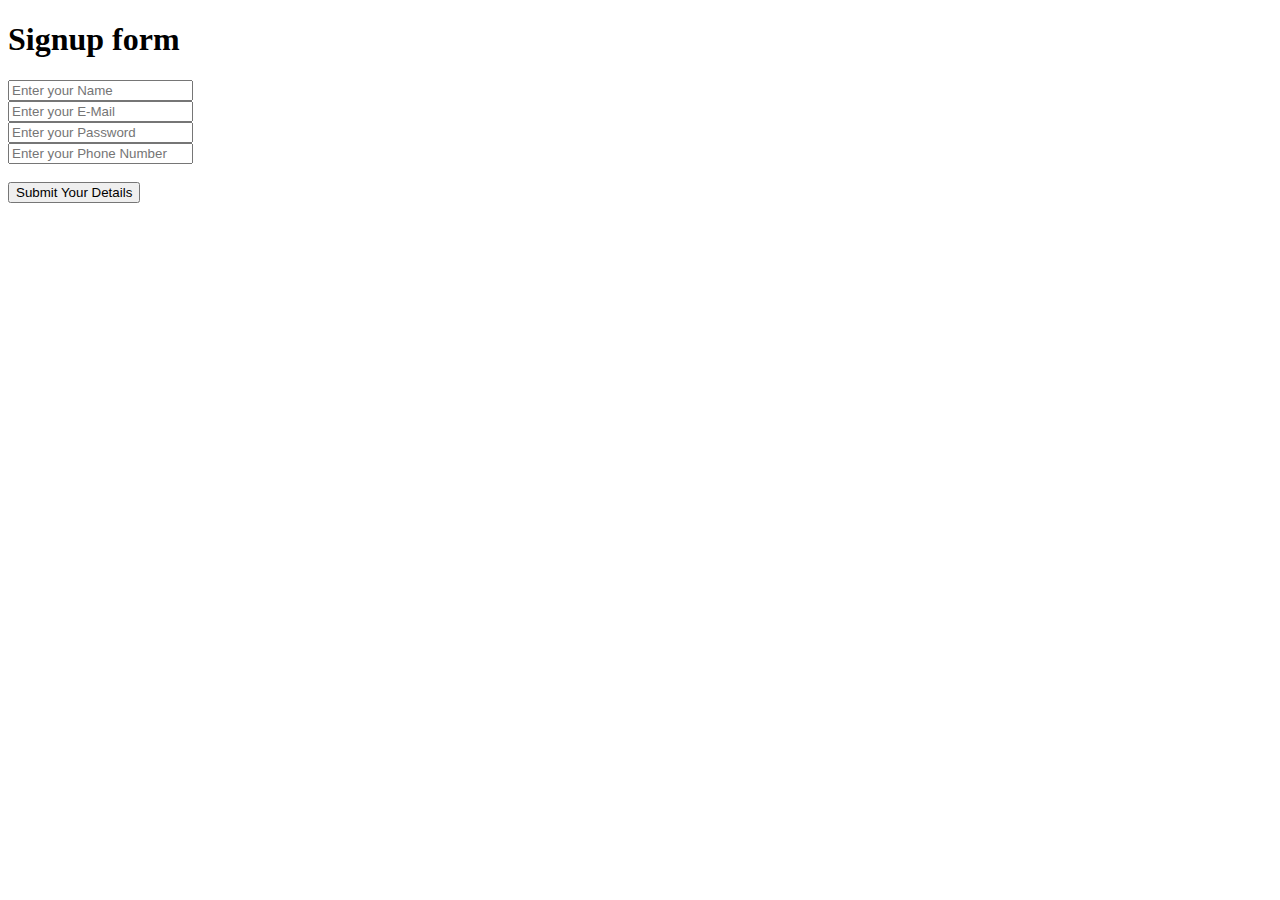
<file: Part B/mongo program/public/index.html>
<!DOCTYPE html>
<html lang="en">

<head>
   <meta charset="UTF-8">
   <meta name="viewport" content="width=device-width, initial-scale=1.0">
   <title>SignUp Form - MongoDB</title>
</head>

<body>
   <form action="/Success" method="POST">

      <h1> Signup form </h1>

      <input class="box" type="text" name="name" id="name" placeholder="Enter your Name" required /><br>

      <input class="box" type="email" name="email" id="email" placeholder="Enter your E-Mail " required /><br>

      <input class="box" type="password" name="password" id="password" placeholder="Enter your Password " required/><br>

      <input class="box" type="text" name="phone" id="phone" placeholder="Enter your Phone Number " required/><br>
      <br>
      <input type="submit" id="submitDetails" name="submitDetails" value="Submit Your Details" /><br>

   </form>
</body>
</html>
</file>
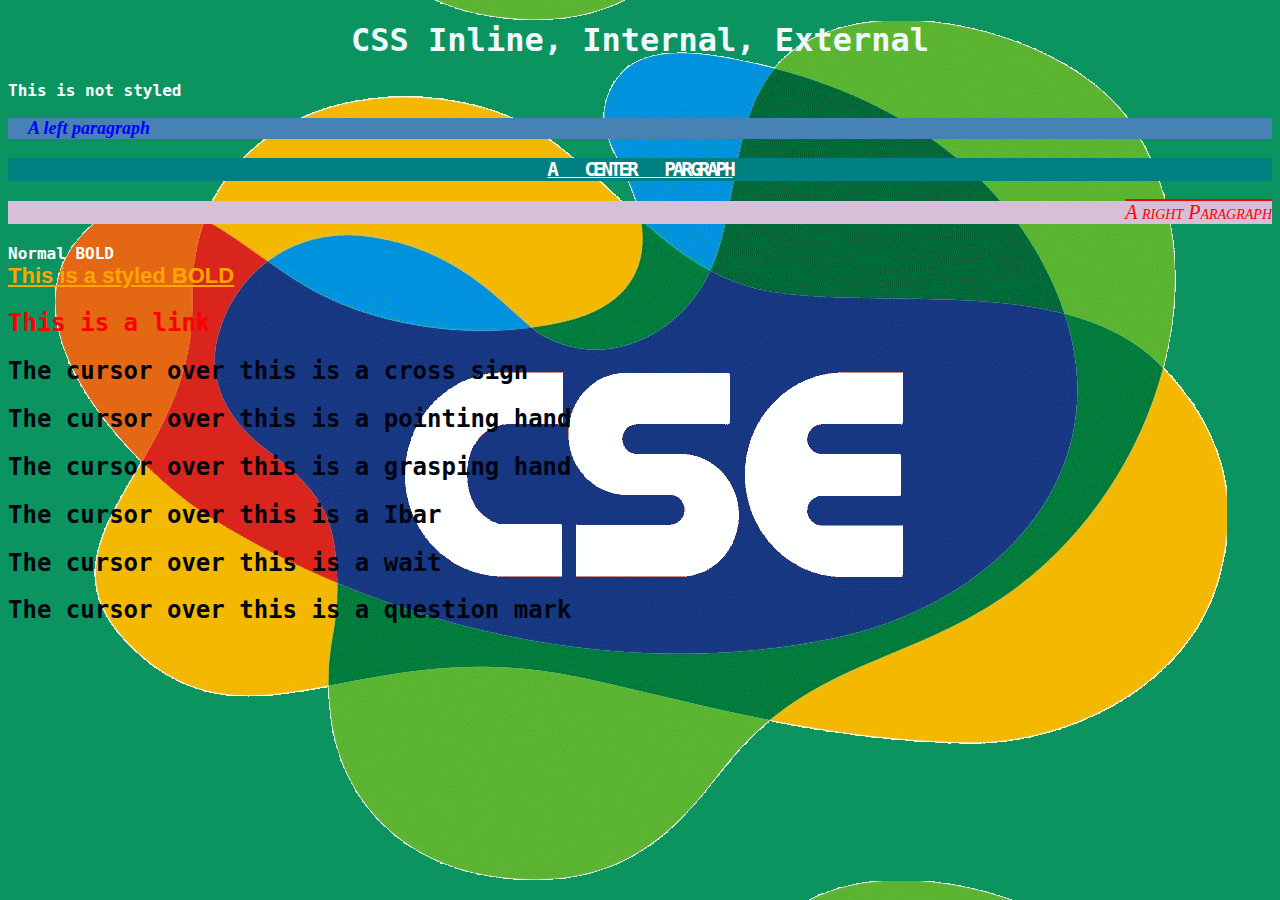
<file: 2.html>
<!DOCTYPE html>
<html lang="en">
<head>
    <meta charset="UTF-8">
    <meta http-equiv="X-UA-Compatible" content="IE=edge">
    <meta name="viewport" content="width=device-width, initial-scale=1.0">
    <title>Program 2</title>
    <link rel="stylesheet" href="2.css">
    <style>
        body{
            background-image: url('cse.png');
            background-repeat: repeat-y ;
            background-position: center;
            background-attachment: fixed;
            background-color:rgb(11, 148, 95);
        }

        a:link{
            text-decoration: none;
            color:red;
        }

        a:visited{
            text-decoration: none;
            color:chartreuse;
        }

        a:hover{
            text-decoration: underline;
            color: purple;
        }

        a:active{
            text-decoration:underline;
            color: blue;
        }

        h2{
            color:rgb(1, 5, 17);
        }

        h2:hover{
            text-decoration: underline;
            color:silver;
        }

        .c1{
            cursor:crosshair;
        }
        .c2{
            cursor:pointer;
        }
        .c3{
            cursor:move;
        }
        .c4{
            cursor:text;
        }
        .c5{
            cursor:wait;
        }
        .c6{
            cursor:help;
        }




    </style>
</head>
<body>
    <h1 style="text-align:center;color:aliceblue;">CSS Inline, Internal, External</h1>
    <p>This is not styled</p>
    <p class="left" style="background-color:steelblue">A left paragraph</p>
    <p class="center" style="background-color:teal">A center Pargraph</p>
    <p class="right" style="background-color:thistle">A right Paragraph</p>
    <b>Normal BOLD</b><br>
    <b id="headline">This is a styled BOLD</b>

    <h2><b><a href="1.html">This is a link</a></b></h2> 
    <h2 class="c1">The cursor over this is a cross sign</h2>
    <h2 class="c2">The cursor over this is a pointing hand</h2>
    <h2 class="c3">The cursor over this is a grasping hand</h2>
    <h2 class="c4">The cursor over this is a Ibar</h2>
    <h2 class="c5">The cursor over this is a wait</h2>
    <h2 class="c6">The cursor over this is a question mark</h2>
</body>
</html>
</file>
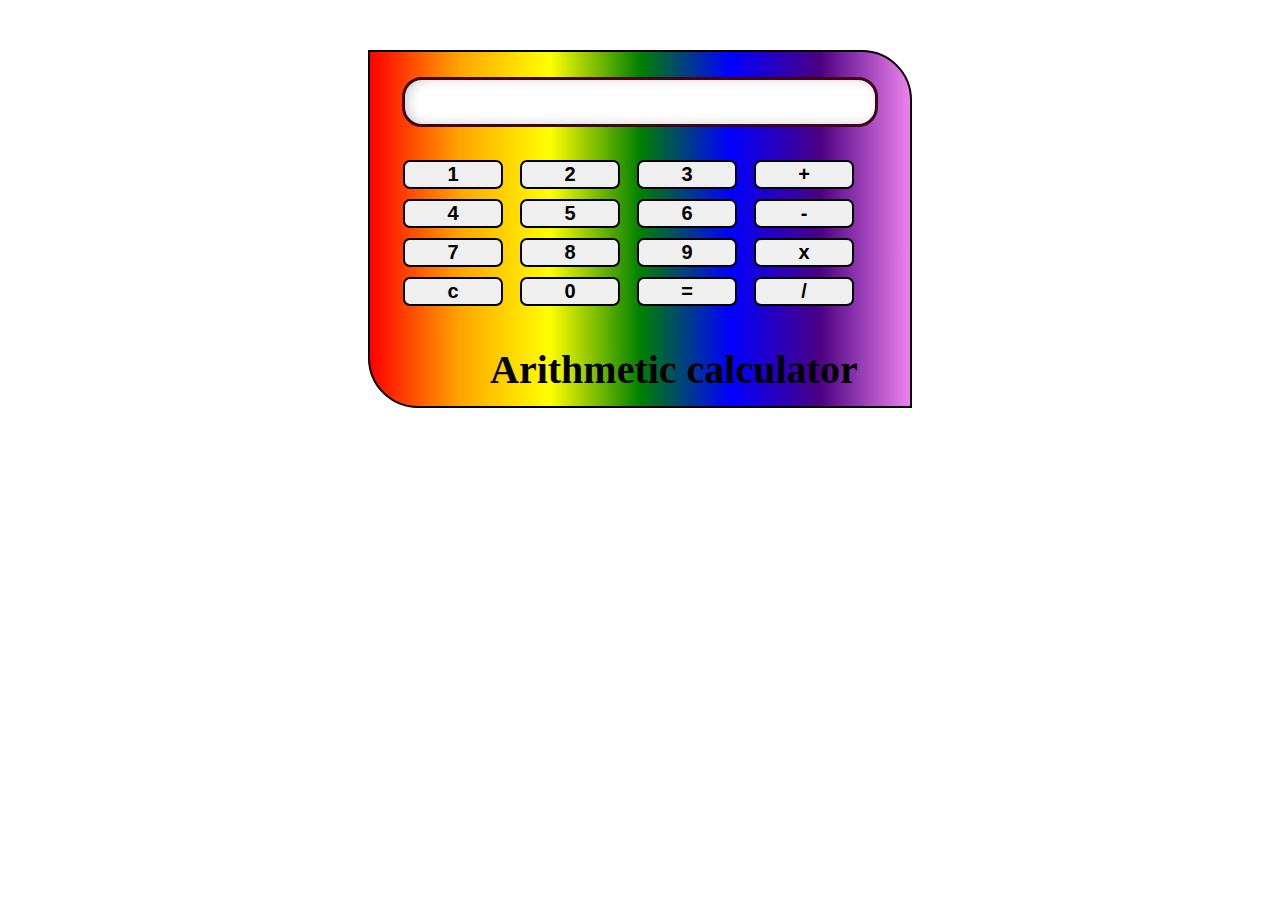
<file: 3.html>
<!DOCTYPE html>
<html lang="en">
<head>
    <meta charset="UTF-8">
    <meta http-equiv="X-UA-Compatible" content="IE=edge">
    <meta name="viewport" content="width=device-width, initial-scale=1.0">
    <title>calculator</title>
    <link rel="stylesheet" href="3.css">
</head>
<body>
    <div class="calc">
        <form action="" name="calculator">
            <input type="text" name="answer" class=box>
            <br>
            <input type="button" value="1" onClick="calculator.answer.value += '1'">
            <input type="button" value="2" onClick="calculator.answer.value += '2'">
            <input type="button" value="3" onClick="calculator.answer.value += '3'">
            <input type="button" value="+" onClick="calculator.answer.value += '+'">
            <br>
            <input type="button" value="4" onClick="calculator.answer.value += '4'">
            <input type="button" value="5" onClick="calculator.answer.value += '5'">
            <input type="button" value="6" onClick="calculator.answer.value += '6'">
            <input type="button" value="-" onClick="calculator.answer.value += '-'">
            <br>
            <input type="button" value="7" onClick="calculator.answer.value += '7'">
            <input type="button" value="8" onClick="calculator.answer.value += '8'">
            <input type="button" value="9" onClick="calculator.answer.value += '9'">
            <input type="button" value="x" onClick="calculator.answer.value += '*'">
            <br>
            <input type="button" value=" c " onClick="calculator.answer.value = ''" />
            <input type="button" value=" 0 " onClick="calculator.answer.value += '0'" />
            <input type="button" value=" = " onClick="calculator.answer.value = eval(calculator.answer.value)" /> 
            <input type="button" value=" / " onClick="calculator.answer.value += '/'" />
            <br>
        </form>
        <div id="cal"><p>Arithmetic calculator</p>
        </div>
    </div>
</body>
</html>
</file>
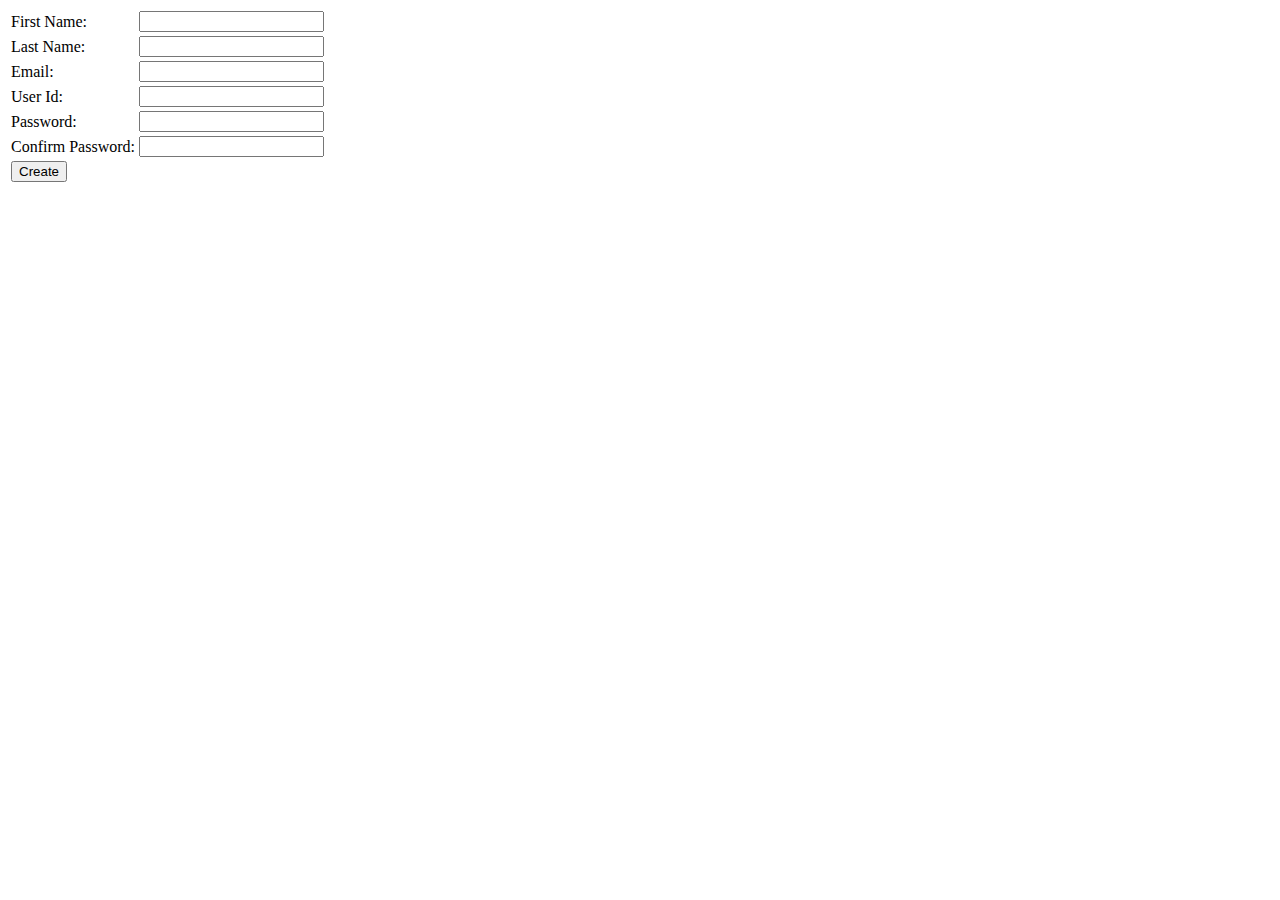
<file: 5.html>
<html>

<head>
    <title>Form Validation</title>
    <script type="text/javascript">
        var divs = new Array();
        divs[0] = "errFirst";
        divs[1] = "errLast";
        divs[2] = "errEmail";
        divs[3] = "errUid";
        divs[4] = "errPassword";
        divs[5] = "errConfirm";

        function validate() {
            var inputs = new Array();
            inputs[0] = document.getElementById('first').value;
            inputs[1] = document.getElementById('last').value;
            inputs[2] = document.getElementById('email').value;
            inputs[3] = document.getElementById('uid').value;
            inputs[4] = document.getElementById('password').value;
            inputs[5] = document.getElementById('confirm').value;
            var errors = new Array();
            errors[0] = "<span style='color:red'>Please enter your first name!</span>";
            errors[1] = "<span style='color:red'>Please enter your last name!</span>";
            errors[2] = "<span style='color:red'>Please enter your email!</span>";
            errors[3] = "<span style='color:red'>Please enter your user id!</span>";
            errors[4] = "<span style='color:red'>Please enter your password!</span>";
            errors[5] = "<span style='color:red'>Please confirm your password!</span>";
            for (i in inputs) {
                var errMessage = errors[i];
                var div = divs[i];
                if (inputs[i] == "")
                    document.getElementById(div).innerHTML = errMessage;
                else if (i == 2) {
                    var atpos = inputs[i].indexOf("@");
                    var dotpos = inputs[i].lastIndexOf(".");
                    if (atpos < 1 || dotpos < atpos + 2 || dotpos + 2 >= inputs[i].length)
                        document.getElementById('errEmail').innerHTML =
                        "<span style='color: red'>Enter a valid email address!</span > ";
                    else
                        document.getElementById(div).innerHTML = "OK!";
                } else if (i == 5) {
                    var first = document.getElementById('password').value;
                    var second = document.getElementById('confirm').value;
                    if (second != first)
                        document.getElementById('errConfirm').innerHTML =
                        "<span style='color:red'>Your passwords don't match!</span > ";
                    else
                        document.getElementById(div).innerHTML = "OK!";
                } else
                    document.getElementById(div).innerHTML = "OK!";
            }
        }

        function finalValidate() {
            var count = 0;
            for (i = 0; i < 6; i++) {
                var div = divs[i];
                if (document.getElementById(div).innerHTML == "OK!")
                    count = count + 1;
            }
            if (count == 6)
                document.getElementById("errFinal").innerHTML = "All the data you entered is correct!!!";
        }
    </script>
</head>

<body>
    <table id="table1">
        <tr>
            <td>First Name:</td>
            <td><input type="text" id="first" onkeyup="validate();" /></td>
            <td>
                <div id="errFirst"></div>
            </td>
        </tr>
        <tr>
            <td>Last Name:</td>
            <td><input type="text" id="last" onkeyup="validate();" /></td>
            <td>
                <div id="errLast"></div>
            </td>
        </tr>
        <tr>
            <td>Email:</td>
            <td><input type="text" id="email" onkeyup="validate();" /></td>
            <td>
                <div id="errEmail"></div>
            </td>
        </tr>
        <tr>
            <td>User Id:</td>
            <td><input type="text" id="uid" onkeyup="validate();" /></td>
            <td>
                <div id="errUid"></div>
            </td>
        </tr>
        <tr>
            <td>Password:</td>
            <td><input type="password" id="password" onkeyup="validate();" /></td>
            <td>
                <div id="errPassword"></div>
            </td>
        </tr>
        <tr>
            <td>Confirm Password:</td>
            <td><input type="password" id="confirm" onkeyup="validate();" /></td>
            <td>
                <div id="errConfirm"></div>
            </td>
        </tr>
        <tr>
            <td><input type="button" id="create" value="Create" onclick="validate();finalValidate();" /></td>
            <td>
                <div id="errFinal"></div>
            </td>
        </tr>
    </table>
</body>

</html>
</file>
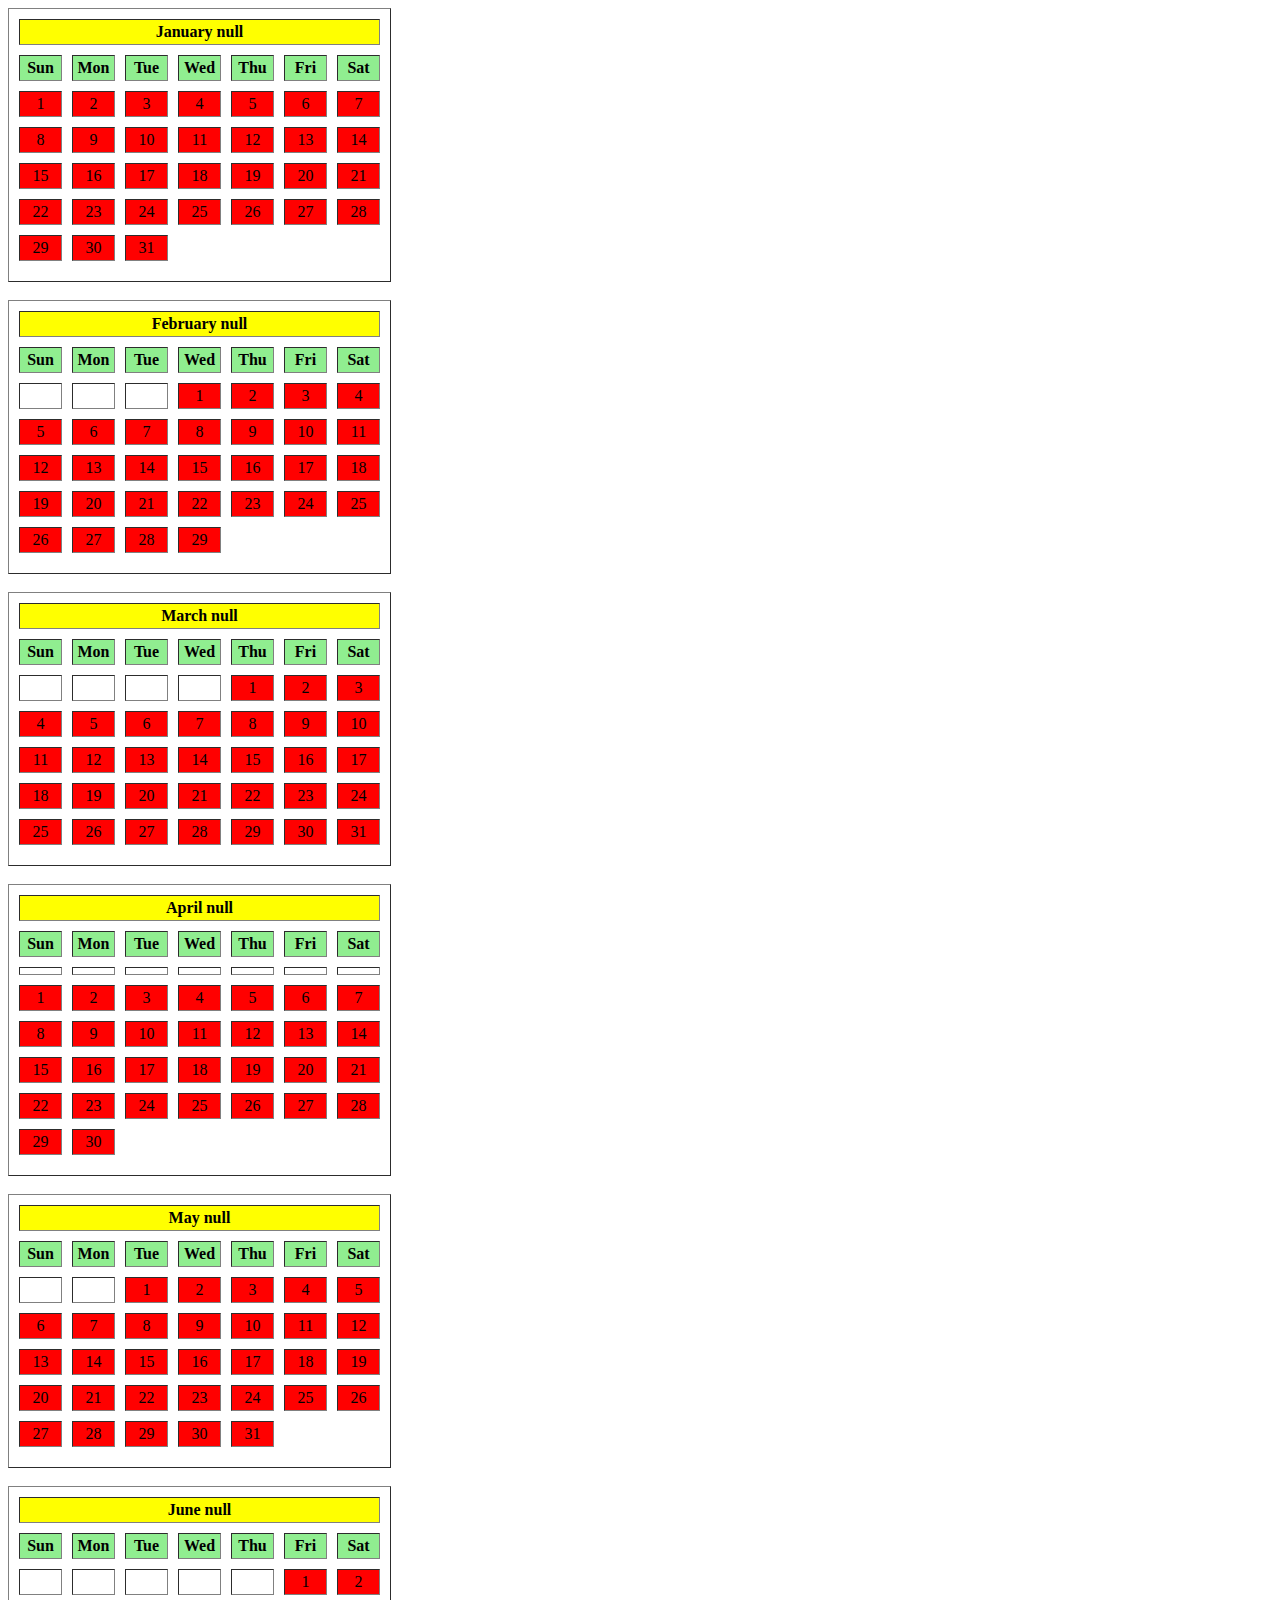
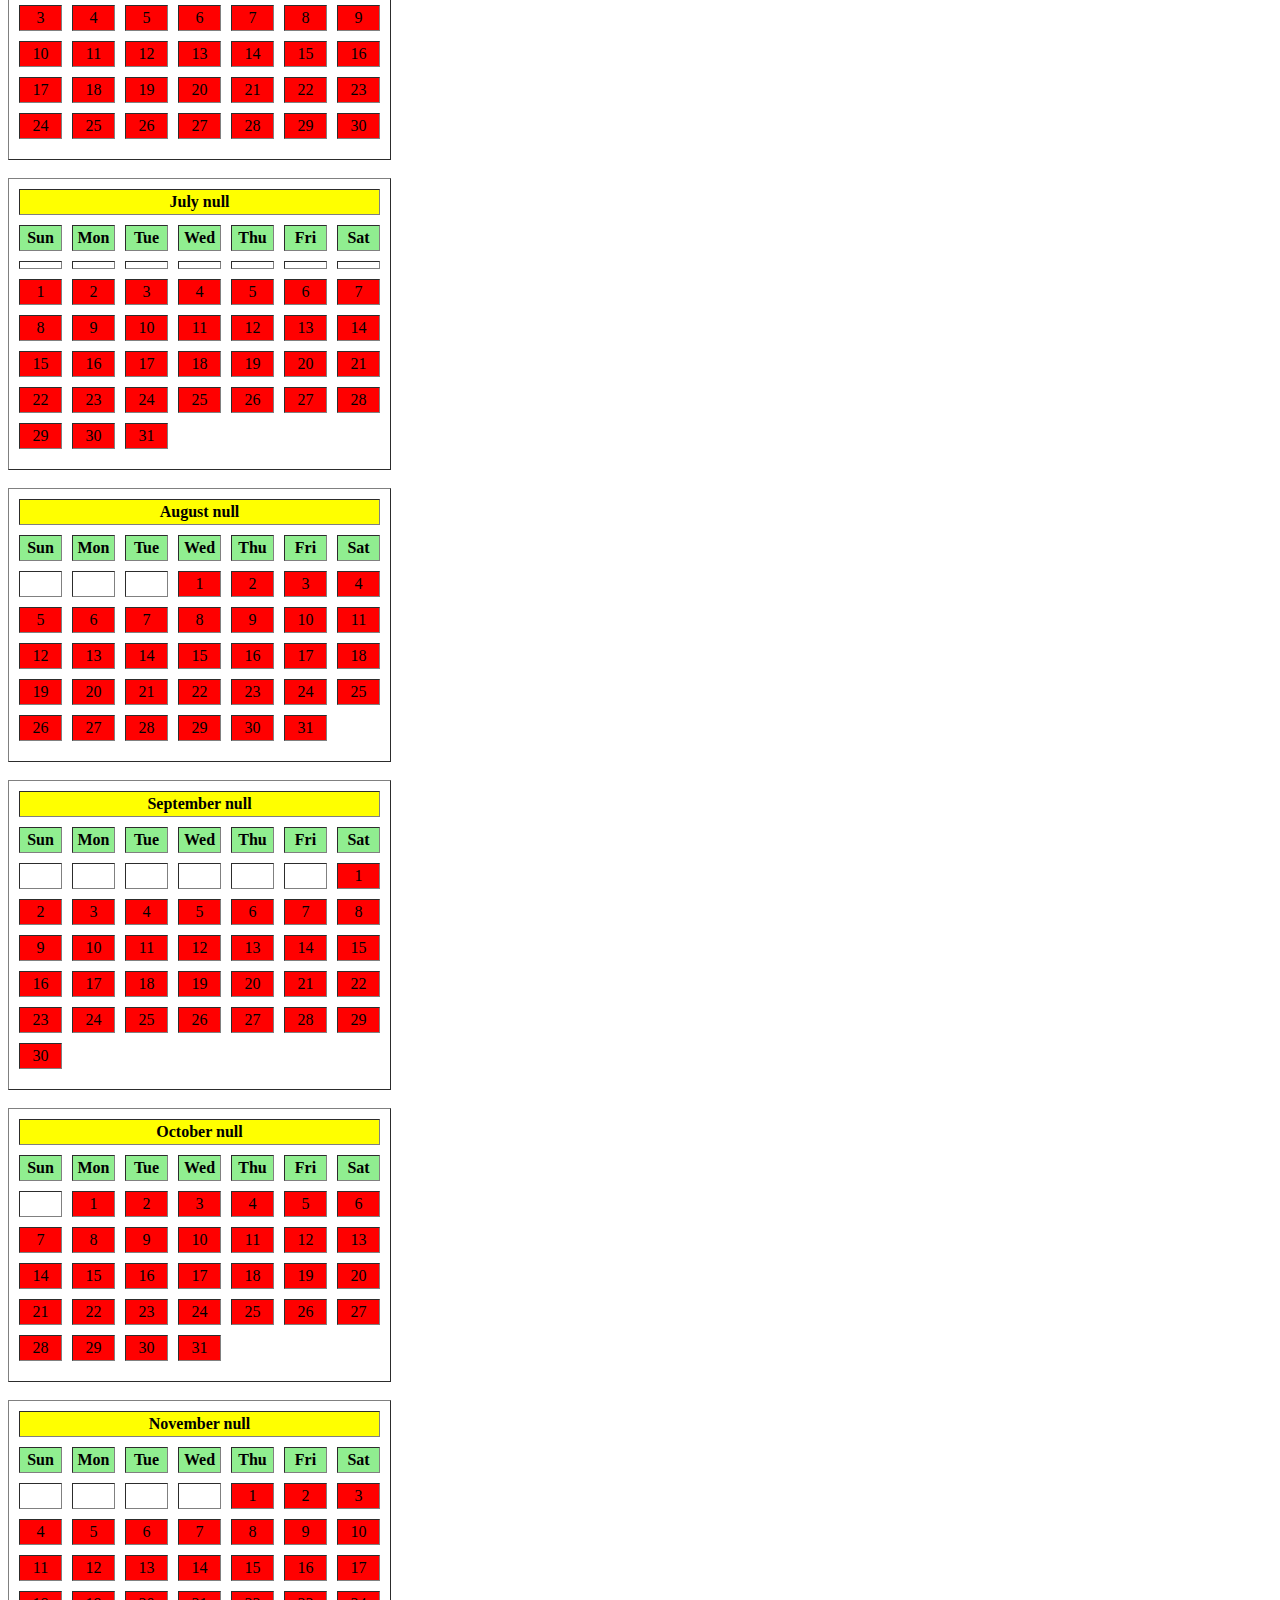
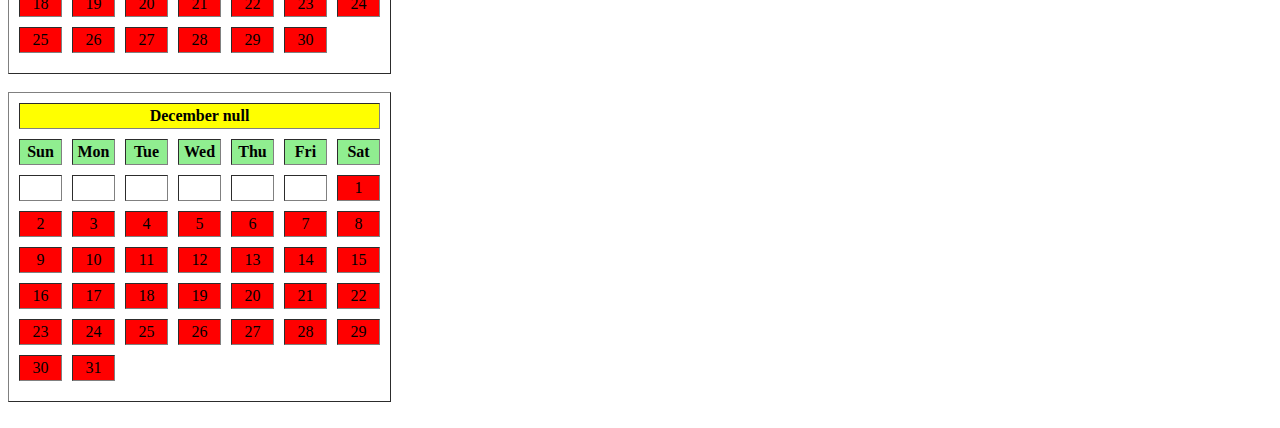
<file: 6.html>
<html>

<head>
    <script language="javascript">
        function day_title(day_name) {
            document.write("<td align=center width=35 bgcolor=lightgreen><b>" + day_name + "</b></td>");
        }

        function fill_table(month, month_len) {
            day = 1;
            document.write("<table border=1 cellspacing=10 cellpadding=3%>");
            document.write("<tr>");
            document.write("<td colspan=7 align=center bgcolor=yellow><b>" + month + " " + year + "</b>");
            document.write("</tr>");
            document.write("<tr>");
            day_title("Sun");
            day_title("Mon");
            day_title("Tue");
            day_title("Wed");
            day_title("Thu");
            day_title("Fri");
            day_title("Sat");
            document.write("</tr>");
            // document.write("</tr><tr>");
            for (var i = 1; i < start_day; i++) {
                document.write("<td>");
            }
            for (var i = start_day; i < 8; i++) {
                document.write("<td align=center bgcolor=red>" + day + "</td>");
                day++;
            }
            document.write("<tr>");
            while (day <= month_len) {
                for (var i = 1; i <= 7 && day <= month_len; i++) {
                    document.write("<td align=center bgcolor=red>" + day + "</td>");
                    day++;
                }
                document.write("<tr>");
                start_day = i;
            }
            document.write("</tr></table><br>");
        }
        year = prompt("Enter year ", 2021);
        today = new Date("January 1, " + year);
        alert(today.getDay());
        start_day = today.getDay() + 1;
        fill_table("January", 31);
        if (year % 4 == 0)
            fill_table("February", 29);
        else
            fill_table("February", 28);
        fill_table("March", 31);
        fill_table("April", 30);
        fill_table("May", 31);
        fill_table("June", 30);
        fill_table("July", 31);
        fill_table("August", 31);
        fill_table("September", 30);
        fill_table("October", 31);
        fill_table("November", 30);
        fill_table("December", 31);
    </script>
</head>

</html>
</file>
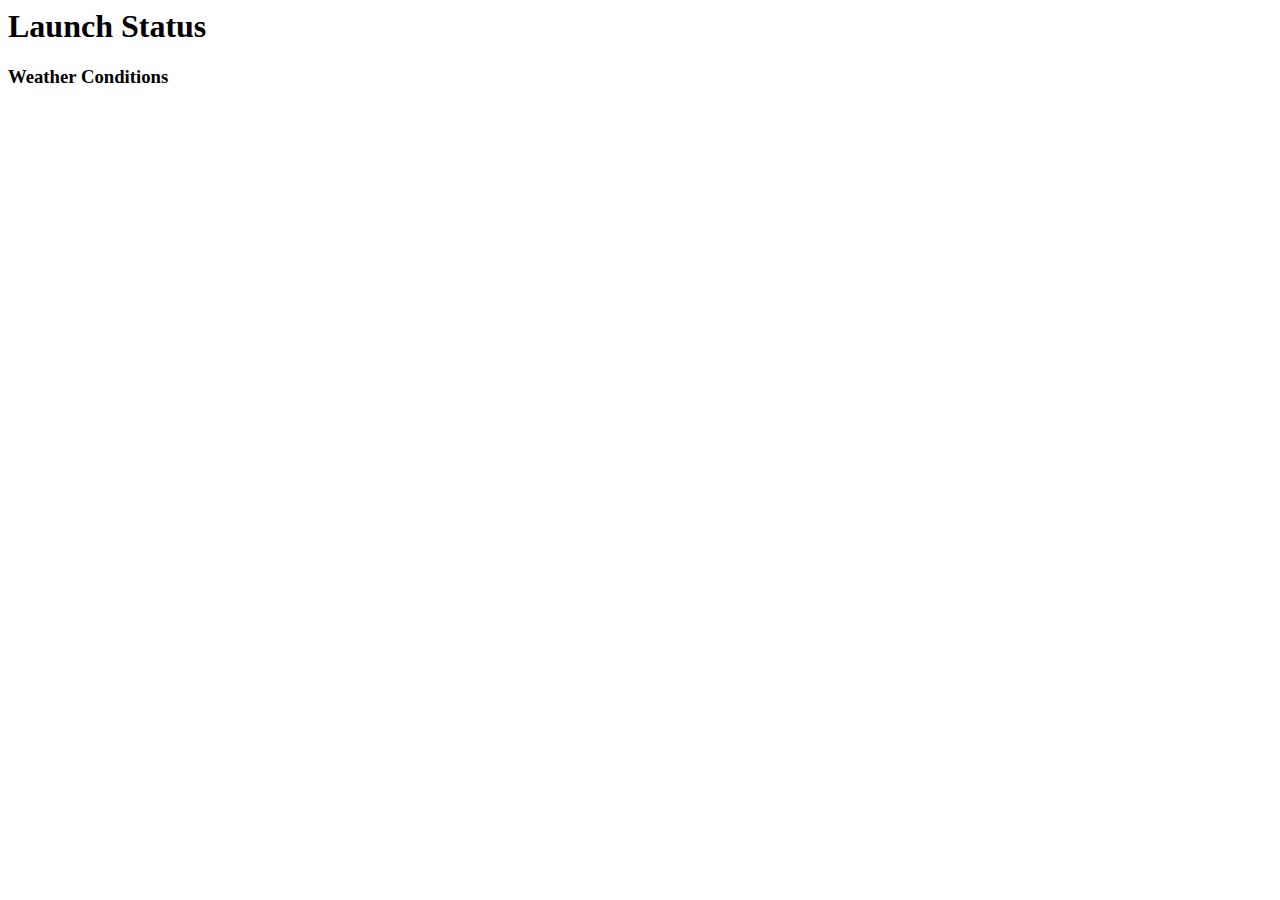
<file: Part B/7 Weather/weather.html>
<html>

<head>
  <title>Launch Status</title>
  <script>
    window.addEventListener("load", function() {
      fetch("https://handlers.education.launchcode.org/static/weather.json").then(function(response) {
        response.json().then(function(json) {
          const div = document.getElementById("weather-conditions");
          // Add HTML that includes the JSON data
          div.innerHTML = `
                    <ul>
                        <li>Temp ${json.temp}</li>
                        <li>Wind Speed ${json.windSpeed}</li>
                        <li>Status ${json.status}</li>
                        <li>Chance of Precip ${json.chanceOfPrecipitation}</li>
                    </ul>
                  `;
        });
      });
    });
  </script>
</head>

<body>
  <h1>Launch Status</h1>
  <h3>Weather Conditions</h3>
  <div id="weather-conditions">
  </div>
</body>

</html>
</file>
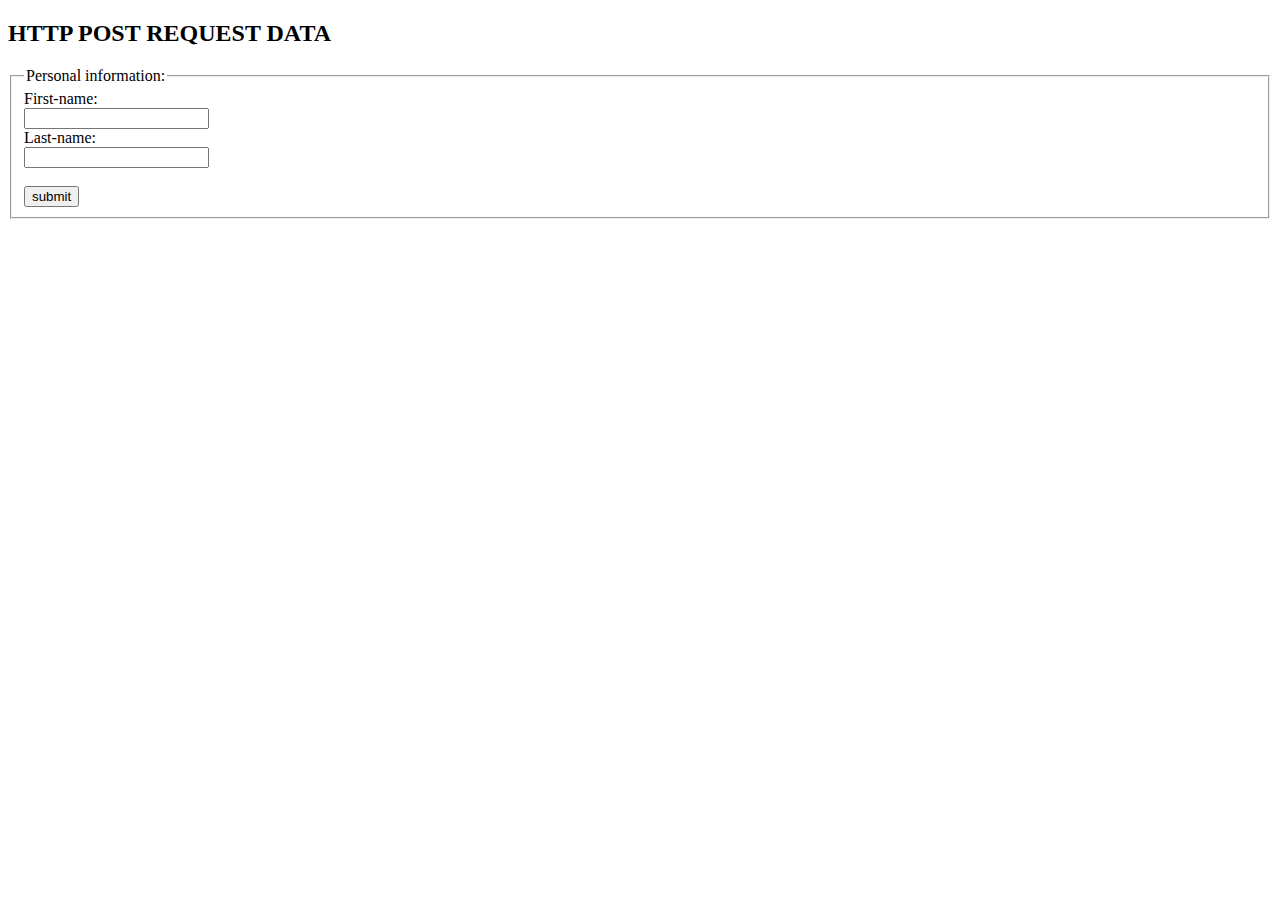
<file: Part B/8 formserver/http-form.html>
<!DOCTYPE html>
<html lang="en" dir="ltr">

<head>
  <meta charset="utf-8">
  <title></title>
</head>

<body>
  <h2>HTTP POST REQUEST DATA</h2>
  <form action="/home/lucifer/Desktop/Web Development/DSU-college-fullstack/FULL STACK DEVELOPMENT/NodeJS/nodejs/node-examples/serversubmit.js" method="POST">
    <fieldset>
      <legend>Personal information: </legend>
      First-name:<br />
      <input type="text" name="firstname" /><br>
      Last-name:<br />
      <input type="text" name="lastname" /><br><br>
      <input type="submit" name="" value="submit">

    </fieldset>
  </form>
</body>

</html>
</file>
<file: 2.css>
body {
    color: white;
    font-family: monospace;
    font-weight: bold;
    font-size: 1rem;
    background-color: black;
    text-decoration: inherit;
}

p.left {
    text-align: left;
    color: blue;
    font-family: Cambria;
    font-style: italic;
    font-size: large;
    text-indent: 20px;
}

p.center {
    text-align: center;
    text-decoration: underline;
    text-transform: uppercase;
    letter-spacing: -3px;
    word-spacing: 20px;
    font-size: larger;
}

p.right {
    text-align: right;
    color: red;
    font-family: Tahoma;
    font-size: 15pt;
    text-decoration: overline;
    font-style: italic;
    font-variant: small-caps;
    font-weight: normal;
}

b#headline {
    color: orange;
    font-size: 22px;
    font-family: arial;
    text-decoration: underline;
}
</file>
<file: 3.css>
.box {
    font-family: monospace;
    color:black;
    background-color: white;
    border: 3px solid #420516;
    border-radius: 20px;
    display: contents;
}

.calc {
    margin-top: 20px;
    background: black;
    margin-top: 20px;
    position: relative;
    width: 500px;
    border: 2px solid black;
    border-radius: 0 50px 0 50px;
    margin: 50px auto 0 auto;
    padding: 20px 20px 100px 20px;
    background-image: linear-gradient(to right, red, orange, yellow, green, blue, indigo, violet);
}

#cal {
    left: 100px;
    position: relative;
    text-align: center;
    float: left;
}

#cal p {
    font-family: cursive;
    font-size: 40px;
    font-weight: 900;
    animation-duration: 3s;
    animation-name: slideout;
}

@keyframes slideout {
    from {
        margin-left: 100%;
        width: 300%;
    }

    to {
        margin-left: 0%;
        width: 100%;
    }
}

input[type=button] {
    border-style: solid;
    border-bottom-color: black;
    width: 20%;
    font-size: 20px;
    font-weight: 900;
    border-radius: 7px;
    margin-left: 13px;
    margin-top: 10px;
}

input[type=button]:active {
    background-color: #3e8e41;
    box-shadow: 0 5px #666;
    transform: translateY(4px);
}

input[type=button]:hover {
    background-color: red;
    color: white;
}

input[type=text] {
    position: relative;
    display: block;
    width: 90%;
    margin: 5px auto;
    font-size: 20px;
    padding: 10px;
    box-shadow: 4px 0px 12px lightgrey inset;
}
</file>
